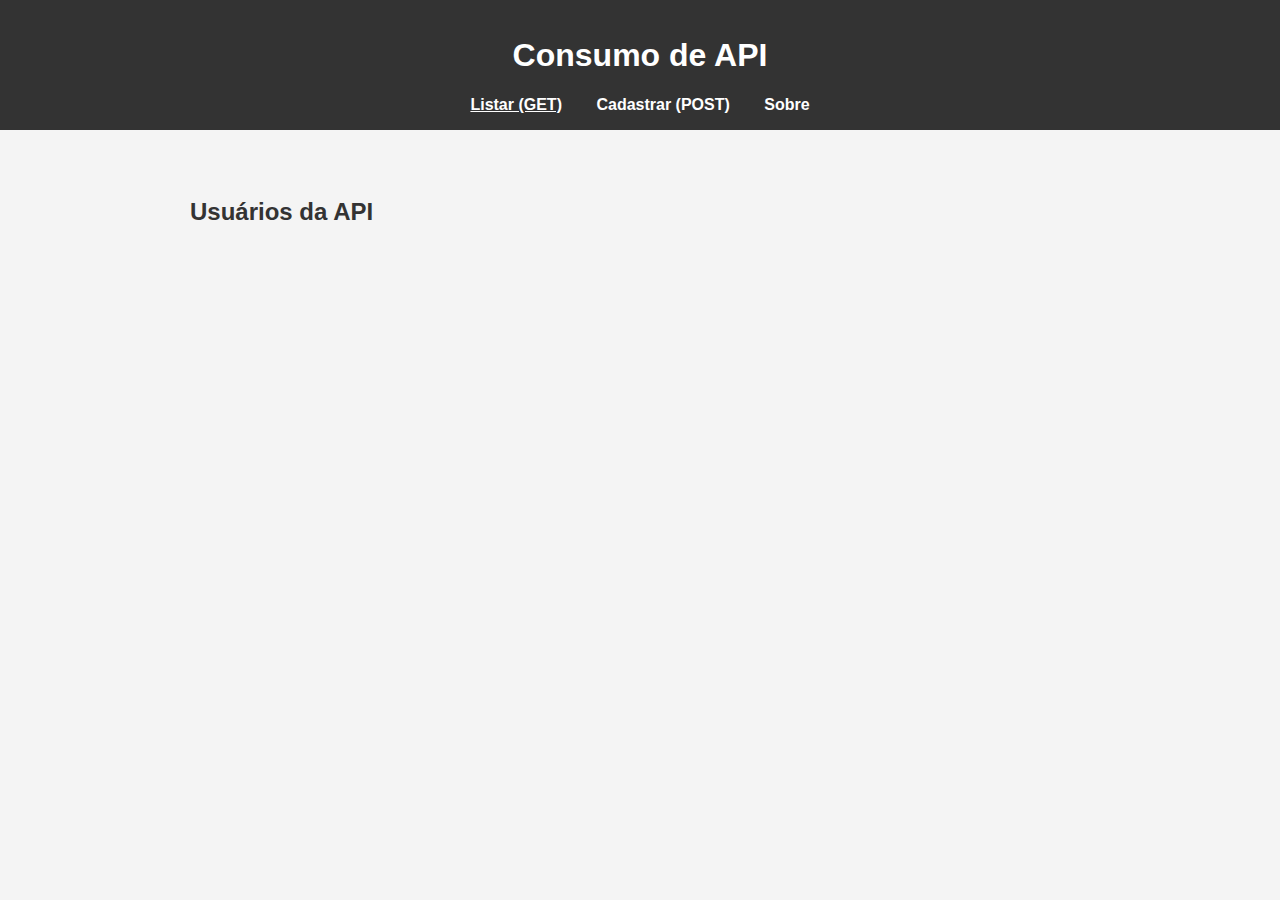
<file: index.html>
<!DOCTYPE html>
<html lang="pt-BR">
<head>
    <meta charset="UTF-8">
    <meta name="viewport" content="width=device-width, initial-scale=1.0">
    <title>Lista de Usuários</title>
    <link rel="stylesheet" href="css/estilo.css">
</head>
<body>
    <header>
        <h1>Consumo de API</h1>
        <nav>
            <a href="index.html" class="active">Listar (GET)</a>
            <a href="cadastro.html">Cadastrar (POST)</a>
            <a href="sobre.html">Sobre</a>
        </nav>
    </header>
    <main>
        <h2>Usuários da API</h2>
        <div id="usuarios" class="user-container">
            </div>
    </main>

    <template id="user-card-template">
        <div class="user-card">
            <img src="" alt="Avatar do usuário" class="user-avatar">
            <h3 class="user-name">Nome Sobrenome</h3>
            <p class="user-email">email@exemplo.com</p>
        </div>
    </template>

    <script src="js/main.js" defer></script>
</body>
</html>
</file>
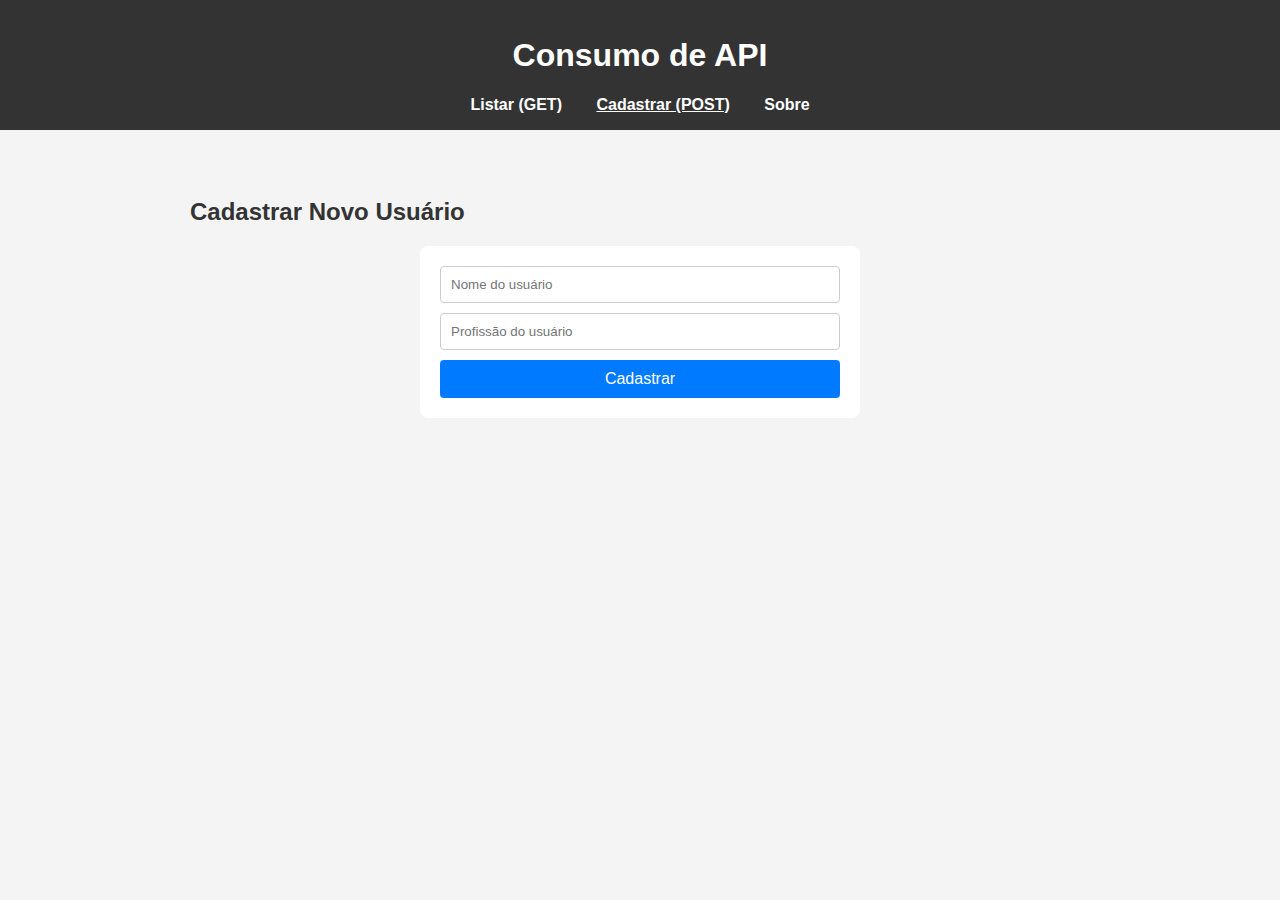
<file: cadastro.html>
<!DOCTYPE html>
<html lang="pt-BR">
<head>
    <meta charset="UTF-8">
    <meta name="viewport" content="width=device-width, initial-scale=1.0">
    <title>Cadastrar Usuário</title>
    <link rel="stylesheet" href="css/estilo.css">
</head>
<body>
    <header>
        <h1>Consumo de API</h1>
        <nav>
            <a href="index.html">Listar (GET)</a>
            <a href="cadastro.html" class="active">Cadastrar (POST)</a>
            <a href="sobre.html">Sobre</a>
        </nav>
    </header>
    <main>
        <h2>Cadastrar Novo Usuário</h2>
        <form id="form-cadastro">
            <input type="text" id="nome" placeholder="Nome do usuário" required>
            <input type="text" id="job" placeholder="Profissão do usuário" required>
            <button type="submit">Cadastrar</button>
        </form>
    </main>
    
    <script src="js/main.js" defer></script>
</body>
</html>
</file>
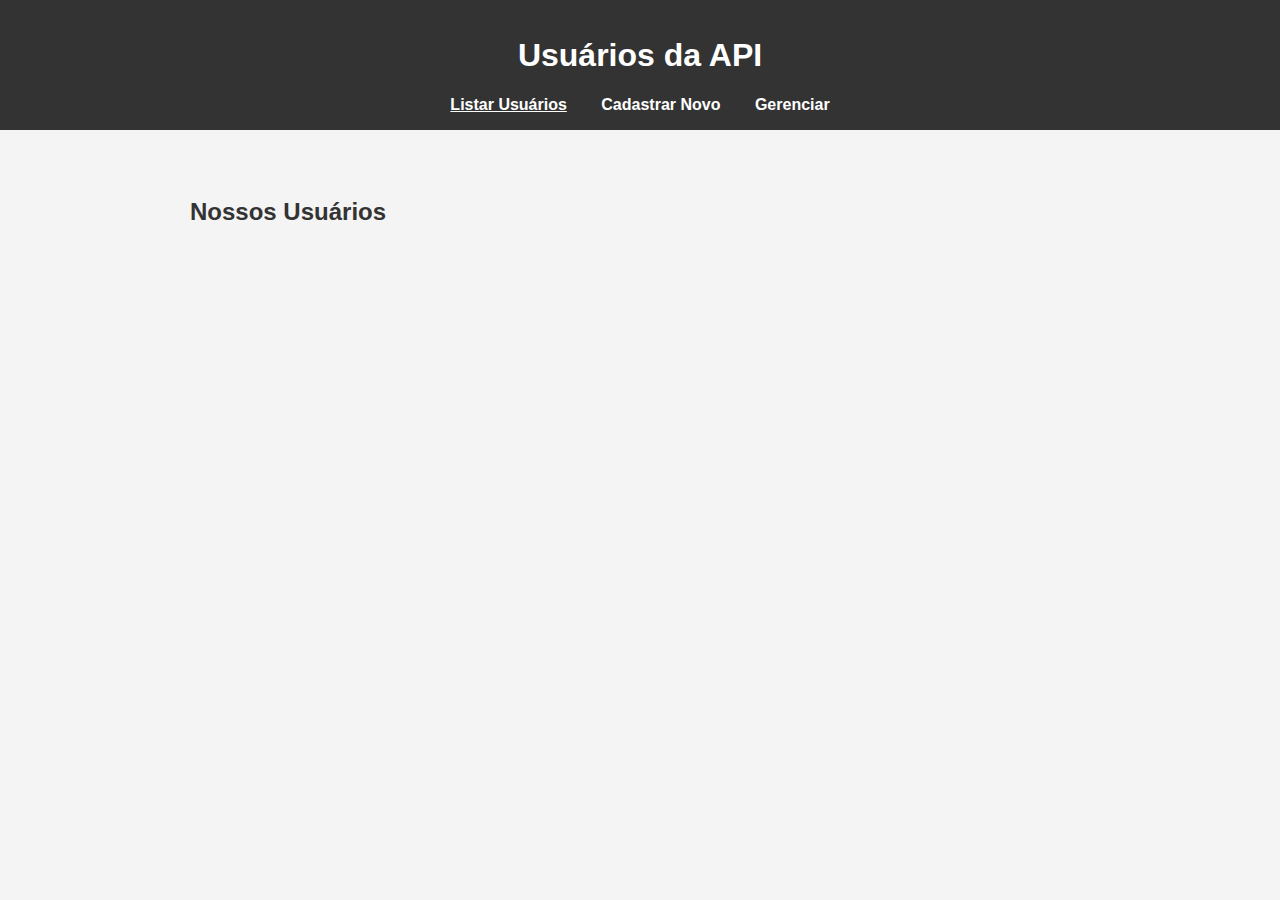
<file: gerenciar.html>
<!DOCTYPE html>
<html lang="pt-BR">
<head>
    <meta charset="UTF-8">
    <meta name="viewport" content="width=device-width, initial-scale=1.0">
    <title>Lista de Usuários</title>
    <link rel="stylesheet" href="css/estilo.css">
</head>
<body>
    <header>
        <h1>Usuários da API</h1>
        <nav>
            <a href="index.html" class="active">Listar Usuários</a>
            <a href="cadastro.html">Cadastrar Novo</a>
            <a href="gerenciar.html">Gerenciar</a>
        </nav>
    </header>

    <main>
        <h2>Nossos Usuários</h2>
        <div id="usuarios" class="user-container">
            </div>
    </main>

    <template id="user-card-template">
        <div class="user-card">
            <img src="" alt="Avatar do usuário" class="user-avatar">
            <h3 class="user-name">Nome Sobrenome</h3>
            <p class="user-email">email@exemplo.com</p>
        </div>
    </template>
    <script src="js/main.js" defer></script>
</body>
</html>
</file>
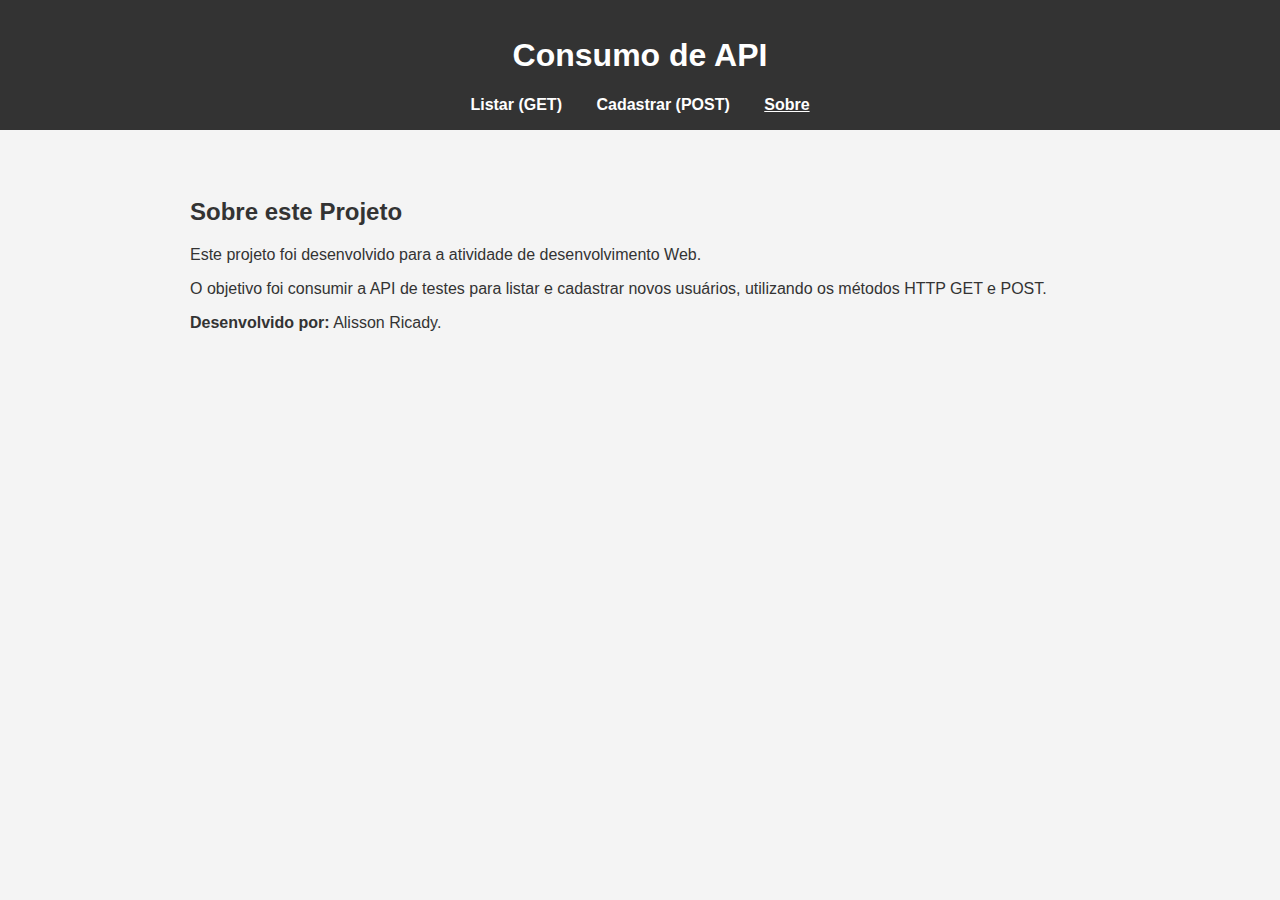
<file: sobre.html>
<!DOCTYPE html>
<html lang="pt-BR">
<head>
    <meta charset="UTF-8">
    <meta name="viewport" content="width=device-width, initial-scale=1.0">
    <title>Sobre o Projeto</title>
    <link rel="stylesheet" href="css/estilo.css">
</head>
<body>
    <header>
        <h1>Consumo de API</h1>
        <nav>
            <a href="index.html">Listar (GET)</a>
            <a href="cadastro.html">Cadastrar (POST)</a>
            <a href="sobre.html" class="active">Sobre</a>
        </nav>
    </header>
    <main>
        <h2>Sobre este Projeto</h2>
        <p>Este projeto foi desenvolvido para a atividade de desenvolvimento Web.</p>
        <p>O objetivo foi consumir a API de testes para listar e cadastrar novos usuários, utilizando os métodos HTTP GET e POST.</p>
        <p><strong>Desenvolvido por:</strong> Alisson Ricady.</p>
    </main>
    
    </body>
</html>
</file>
<file: css/estilo.css>
/* css/estilo.css */
body {
    font-family: Arial, sans-serif;
    margin: 0; 
    background-color: #f4f4f4; 
    color: #333;
}
header {
    background-color: #333;
    color: white; 
    padding: 1rem; 
    text-align: center;
}
nav a {
    color: white; 
    margin: 0 15px; 
    text-decoration: none; 
    font-weight: bold;
}
nav a.active {
    text-decoration: underline;
}
main {
    max-width: 900px; 
    margin: 2rem auto; 
    padding: 1rem;
}
.user-container {
    display: flex; 
    flex-wrap: wrap; 
    gap: 20px; 
    justify-content: center;
}
.user-card {
    background-color: white; 
    border: 1px solid #ddd; 
    border-radius: 8px;
    padding: 15px; 
    width: 200px; 
    text-align: center; 
    box-shadow: 0 2px 5px rgba(0,0,0,0.1);
}
.user-avatar {
    width: 120px; 
    height: 120px; 
    border-radius: 50%; 
    object-fit: cover;
}
.user-name {
    margin: 10px 0 5px;
}
form {
    display: flex; 
    flex-direction: column; 
    gap: 10px;
    background-color: white; 
    padding: 20px;
    border-radius: 8px; 
    max-width: 400px; 
    margin: auto;
}
input {
    padding: 10px; 
    border: 1px solid #ccc; 
    border-radius: 4px;
}
button {
    padding: 10px; 
    background-color: #007BFF; 
    color: white;
    border: none; 
    border-radius: 4px; 
    cursor: pointer; 
    font-size: 16px;
}
button:hover {
    background-color: #0056b3;
}
</file>
